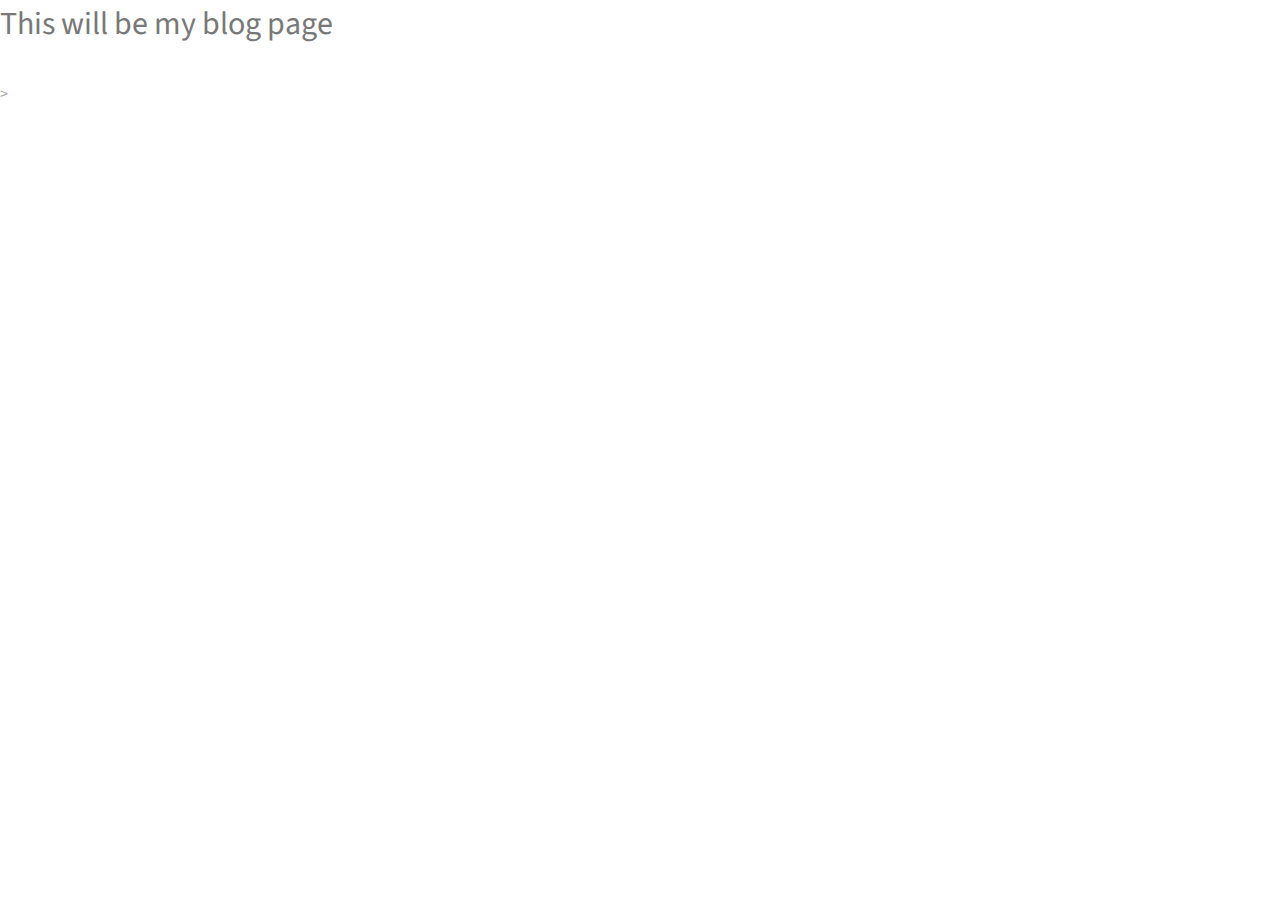
<file: blog.html>
<!DOCTYPE HTML>
<html>
	<head>
		<title>Vicropht - Blog</title>
		<meta charset="utf-8" />
		<link rel="shortcut icon" href="https://cdn.icon-icons.com/icons2/1852/PNG/512/iconfinder-webbrowseronlaptop-4417111_116624.png" />
		<meta name="viewport" content="width=device-width, initial-scale=1, user-scalable=no" />
		<link rel="stylesheet" href="assets/css/main.css" />
    </head>
    <body class="is-preload">
        <h1>This will be my blog page</h1>
    </body>
</html>>
</file>
<file: assets/css/main.css>
@import url("fontawesome-all.min.css");
@import url("https://fonts.googleapis.com/css?family=Source+Sans+Pro:400,400italic");

/*
	Strata by HTML5 UP
	html5up.net | @ajlkn
	Free for personal and commercial use under the CCA 3.0 license (html5up.net/license)
*/

html, body, div, span, applet, object,
iframe, h1, h2, h3, h4, h5, h6, p, blockquote,
pre, a, abbr, acronym, address, big, cite,
code, del, dfn, em, img, ins, kbd, q, s, samp,
small, strike, strong, sub, sup, tt, var, b,
u, i, center, dl, dt, dd, ol, ul, li, fieldset,
form, label, legend, table, caption, tbody,
tfoot, thead, tr, th, td, article, aside,
canvas, details, embed, figure, figcaption,
footer, header, hgroup, menu, nav, output, ruby,
section, summary, time, mark, audio, video {
	margin: 0;
	padding: 0;
	border: 0;
	font-size: 100%;
	font: inherit;
	vertical-align: baseline;}

article, aside, details, figcaption, figure,
footer, header, hgroup, menu, nav, section {
	display: block;
}

body {
	line-height: 1;
}

ol, ul {
	list-style: none;
}

blockquote, q {
	quotes: none;
}

	blockquote:before, blockquote:after, q:before, q:after {
		content: '';
		content: none;
	}

table {
	border-collapse: collapse;
	border-spacing: 0;
}

body {
	-webkit-text-size-adjust: none;
}

mark {
	background-color: transparent;
	color: inherit;
}

input::-moz-focus-inner {
	border: 0;
	padding: 0;
}

input, select, textarea {
	-moz-appearance: none;
	-webkit-appearance: none;
	-ms-appearance: none;
	appearance: none;
}

/* Basic */

	html {
		box-sizing: border-box;
	}

	*, *:before, *:after {
		box-sizing: inherit;
	}

	body {
		background: #fff;
	}

		body.is-preload *, body.is-preload *:before, body.is-preload *:after {
			-moz-animation: none !important;
			-webkit-animation: none !important;
			-ms-animation: none !important;
			animation: none !important;
			-moz-transition: none !important;
			-webkit-transition: none !important;
			-ms-transition: none !important;
			transition: none !important;
		}

	body, input, select, textarea {
		color: #a2a2a2;
		font-family: "Source Sans Pro", Helvetica, sans-serif;
		font-size: 16pt;
		font-weight: 400;
		line-height: 1.75em;
	}

	a {
		-moz-transition: color 0.2s ease-in-out, border-color 0.2s ease-in-out;
		-webkit-transition: color 0.2s ease-in-out, border-color 0.2s ease-in-out;
		-ms-transition: color 0.2s ease-in-out, border-color 0.2s ease-in-out;
		transition: color 0.2s ease-in-out, border-color 0.2s ease-in-out;
		border-bottom: dotted 1px;
		color: #49bf9d;
		text-decoration: none;
	}

		a:hover {
			border-bottom-color: transparent;
			color: #49bf9d !important;
			text-decoration: none;
		}

	strong, b {
		color: #787878;
		font-weight: 400;
	}

	em, i {
		font-style: italic;
	}

	p {
		margin: 0 0 2em 0;
	}

	h1, h2, h3, h4, h5, h6 {
		color: #787878;
		font-weight: 400;
		line-height: 1em;
		margin: 0 0 1em 0;
	}

		h1 a, h2 a, h3 a, h4 a, h5 a, h6 a {
			color: inherit;
			text-decoration: none;
		}

	h1 {
		font-size: 2em;
		line-height: 1.5em;
	}

	h2 {
		font-size: 1.5em;
		line-height: 1.5em;
	}

	h3 {
		font-size: 1.25em;
		line-height: 1.5em;
	}

	h4 {
		font-size: 1.1em;
		line-height: 1.5em;
	}

	h5 {
		font-size: 0.9em;
		line-height: 1.5em;
	}

	h6 {
		font-size: 0.7em;
		line-height: 1.5em;
	}

	sub {
		font-size: 0.8em;
		position: relative;
		top: 0.5em;
	}

	sup {
		font-size: 0.8em;
		position: relative;
		top: -0.5em;
	}

	hr {
		border: 0;
		border-bottom: solid 2px #efefef;
		margin: 2em 0;
	}

		hr.major {
			margin: 3em 0;
		}

	blockquote {
		border-left: solid 6px #efefef;
		font-style: italic;
		margin: 0 0 2em 0;
		padding: 0.5em 0 0.5em 1.5em;
	}

	code {
		background: #f7f7f7;
		border-radius: 0.35em;
		border: solid 2px #efefef;
		font-family: "Courier New", monospace;
		font-size: 0.9em;
		margin: 0 0.25em;
		padding: 0.25em 0.65em;
	}

	pre {
		-webkit-overflow-scrolling: touch;
		font-family: "Courier New", monospace;
		font-size: 0.9em;
		margin: 0 0 2em 0;
	}

		pre code {
			display: block;
			line-height: 1.75em;
			padding: 1em 1.5em;
			overflow-x: auto;
		}

	.align-left {
		text-align: left;
	}

	.align-center {
		text-align: center;
	}

	.align-right {
		text-align: right;
	}

/* Container */

	.container {
		margin: 0 auto;
		max-width: calc(100% - 4em);
		width: 100%;
	}

		.container.xsmall {
			width: 25%;
		}

		.container.small {
			width: 50%;
		}

		.container.medium {
			width: 75%;
		}

		.container.large {
			width: 125%;
		}

		.container.xlarge {
			width: 150%;
		}

		.container.max {
			width: 100%;
		}

		@media screen and (max-width: 980px) {

			.container {
				width: 100% !important;
				max-width: 100% !important;
			}

		}

		@media screen and (max-width: 480px) {

			.container {
				max-width: calc(100% - 3em);
			}

		}

/* Row */

	.row {
		display: flex;
		flex-wrap: wrap;
		box-sizing: border-box;
		align-items: stretch;
	}

		.row > * {
			box-sizing: border-box;
		}

		.row.gtr-uniform > * > :last-child {
			margin-bottom: 0;
		}

		.row.aln-left {
			justify-content: flex-start;
		}

		.row.aln-center {
			justify-content: center;
		}

		.row.aln-right {
			justify-content: flex-end;
		}

		.row.aln-top {
			align-items: flex-start;
		}

		.row.aln-middle {
			align-items: center;
		}

		.row.aln-bottom {
			align-items: flex-end;
		}

		.row > .imp {
			order: -1;
		}

		.row > .col-1 {
			width: 8.33333%;
		}

		.row > .off-1 {
			margin-left: 8.33333%;
		}

		.row > .col-2 {
			width: 16.66667%;
		}

		.row > .off-2 {
			margin-left: 16.66667%;
		}

		.row > .col-3 {
			width: 25%;
		}

		.row > .off-3 {
			margin-left: 25%;
		}

		.row > .col-4 {
			width: 33.33333%;
		}

		.row > .off-4 {
			margin-left: 33.33333%;
		}

		.row > .col-5 {
			width: 41.66667%;
		}

		.row > .off-5 {
			margin-left: 41.66667%;
		}

		.row > .col-6 {
			width: 50%;
		}

		.row > .off-6 {
			margin-left: 50%;
		}

		.row > .col-7 {
			width: 58.33333%;
		}

		.row > .off-7 {
			margin-left: 58.33333%;
		}

		.row > .col-8 {
			width: 66.66667%;
		}

		.row > .off-8 {
			margin-left: 66.66667%;
		}

		.row > .col-9 {
			width: 75%;
		}

		.row > .off-9 {
			margin-left: 75%;
		}

		.row > .col-10 {
			width: 83.33333%;
		}

		.row > .off-10 {
			margin-left: 83.33333%;
		}

		.row > .col-11 {
			width: 91.66667%;
		}

		.row > .off-11 {
			margin-left: 91.66667%;
		}

		.row > .col-12 {
			width: 100%;
		}

		.row > .off-12 {
			margin-left: 100%;
		}

		.row.gtr-0 {
			margin-top: 0;
			margin-left: 0em;
		}

			.row.gtr-0 > * {
				padding: 0 0 0 0em;
			}

			.row.gtr-0.gtr-uniform {
				margin-top: 0em;
			}

				.row.gtr-0.gtr-uniform > * {
					padding-top: 0em;
				}

		.row.gtr-25 {
			margin-top: 0;
			margin-left: -0.625em;
		}

			.row.gtr-25 > * {
				padding: 0 0 0 0.625em;
			}

			.row.gtr-25.gtr-uniform {
				margin-top: -0.625em;
			}

				.row.gtr-25.gtr-uniform > * {
					padding-top: 0.625em;
				}

		.row.gtr-50 {
			margin-top: 0;
			margin-left: -1.25em;
		}

			.row.gtr-50 > * {
				padding: 0 0 0 1.25em;
			}

			.row.gtr-50.gtr-uniform {
				margin-top: -1.25em;
			}

				.row.gtr-50.gtr-uniform > * {
					padding-top: 1.25em;
				}

		.row {
			margin-top: 0;
			margin-left: -2.5em;
		}

			.row > * {
				padding: 0 0 0 2.5em;
			}

			.row.gtr-uniform {
				margin-top: -2.5em;
			}

				.row.gtr-uniform > * {
					padding-top: 2.5em;
				}

		.row.gtr-150 {
			margin-top: 0;
			margin-left: -3.75em;
		}

			.row.gtr-150 > * {
				padding: 0 0 0 3.75em;
			}

			.row.gtr-150.gtr-uniform {
				margin-top: -3.75em;
			}

				.row.gtr-150.gtr-uniform > * {
					padding-top: 3.75em;
				}

		.row.gtr-200 {
			margin-top: 0;
			margin-left: -5em;
		}

			.row.gtr-200 > * {
				padding: 0 0 0 5em;
			}

			.row.gtr-200.gtr-uniform {
				margin-top: -5em;
			}

				.row.gtr-200.gtr-uniform > * {
					padding-top: 5em;
				}

		@media screen and (max-width: 1800px) {

			.row {
				display: flex;
				flex-wrap: wrap;
				box-sizing: border-box;
				align-items: stretch;
			}

				.row > * {
					box-sizing: border-box;
				}

				.row.gtr-uniform > * > :last-child {
					margin-bottom: 0;
				}

				.row.aln-left {
					justify-content: flex-start;
				}

				.row.aln-center {
					justify-content: center;
				}

				.row.aln-right {
					justify-content: flex-end;
				}

				.row.aln-top {
					align-items: flex-start;
				}

				.row.aln-middle {
					align-items: center;
				}

				.row.aln-bottom {
					align-items: flex-end;
				}

				.row > .imp-xlarge {
					order: -1;
				}

				.row > .col-1-xlarge {
					width: 8.33333%;
				}

				.row > .off-1-xlarge {
					margin-left: 8.33333%;
				}

				.row > .col-2-xlarge {
					width: 16.66667%;
				}

				.row > .off-2-xlarge {
					margin-left: 16.66667%;
				}

				.row > .col-3-xlarge {
					width: 25%;
				}

				.row > .off-3-xlarge {
					margin-left: 25%;
				}

				.row > .col-4-xlarge {
					width: 33.33333%;
				}

				.row > .off-4-xlarge {
					margin-left: 33.33333%;
				}

				.row > .col-5-xlarge {
					width: 41.66667%;
				}

				.row > .off-5-xlarge {
					margin-left: 41.66667%;
				}

				.row > .col-6-xlarge {
					width: 50%;
				}

				.row > .off-6-xlarge {
					margin-left: 50%;
				}

				.row > .col-7-xlarge {
					width: 58.33333%;
				}

				.row > .off-7-xlarge {
					margin-left: 58.33333%;
				}

				.row > .col-8-xlarge {
					width: 66.66667%;
				}

				.row > .off-8-xlarge {
					margin-left: 66.66667%;
				}

				.row > .col-9-xlarge {
					width: 75%;
				}

				.row > .off-9-xlarge {
					margin-left: 75%;
				}

				.row > .col-10-xlarge {
					width: 83.33333%;
				}

				.row > .off-10-xlarge {
					margin-left: 83.33333%;
				}

				.row > .col-11-xlarge {
					width: 91.66667%;
				}

				.row > .off-11-xlarge {
					margin-left: 91.66667%;
				}

				.row > .col-12-xlarge {
					width: 100%;
				}

				.row > .off-12-xlarge {
					margin-left: 100%;
				}

				.row.gtr-0 {
					margin-top: 0;
					margin-left: 0em;
				}

					.row.gtr-0 > * {
						padding: 0 0 0 0em;
					}

					.row.gtr-0.gtr-uniform {
						margin-top: 0em;
					}

						.row.gtr-0.gtr-uniform > * {
							padding-top: 0em;
						}

				.row.gtr-25 {
					margin-top: 0;
					margin-left: -0.625em;
				}

					.row.gtr-25 > * {
						padding: 0 0 0 0.625em;
					}

					.row.gtr-25.gtr-uniform {
						margin-top: -0.625em;
					}

						.row.gtr-25.gtr-uniform > * {
							padding-top: 0.625em;
						}

				.row.gtr-50 {
					margin-top: 0;
					margin-left: -1.25em;
				}

					.row.gtr-50 > * {
						padding: 0 0 0 1.25em;
					}

					.row.gtr-50.gtr-uniform {
						margin-top: -1.25em;
					}

						.row.gtr-50.gtr-uniform > * {
							padding-top: 1.25em;
						}

				.row {
					margin-top: 0;
					margin-left: -2.5em;
				}

					.row > * {
						padding: 0 0 0 2.5em;
					}

					.row.gtr-uniform {
						margin-top: -2.5em;
					}

						.row.gtr-uniform > * {
							padding-top: 2.5em;
						}

				.row.gtr-150 {
					margin-top: 0;
					margin-left: -3.75em;
				}

					.row.gtr-150 > * {
						padding: 0 0 0 3.75em;
					}

					.row.gtr-150.gtr-uniform {
						margin-top: -3.75em;
					}

						.row.gtr-150.gtr-uniform > * {
							padding-top: 3.75em;
						}

				.row.gtr-200 {
					margin-top: 0;
					margin-left: -5em;
				}

					.row.gtr-200 > * {
						padding: 0 0 0 5em;
					}

					.row.gtr-200.gtr-uniform {
						margin-top: -5em;
					}

						.row.gtr-200.gtr-uniform > * {
							padding-top: 5em;
						}

		}

		@media screen and (max-width: 1280px) {

			.row {
				display: flex;
				flex-wrap: wrap;
				box-sizing: border-box;
				align-items: stretch;
			}

				.row > * {
					box-sizing: border-box;
				}

				.row.gtr-uniform > * > :last-child {
					margin-bottom: 0;
				}

				.row.aln-left {
					justify-content: flex-start;
				}

				.row.aln-center {
					justify-content: center;
				}

				.row.aln-right {
					justify-content: flex-end;
				}

				.row.aln-top {
					align-items: flex-start;
				}

				.row.aln-middle {
					align-items: center;
				}

				.row.aln-bottom {
					align-items: flex-end;
				}

				.row > .imp-large {
					order: -1;
				}

				.row > .col-1-large {
					width: 8.33333%;
				}

				.row > .off-1-large {
					margin-left: 8.33333%;
				}

				.row > .col-2-large {
					width: 16.66667%;
				}

				.row > .off-2-large {
					margin-left: 16.66667%;
				}

				.row > .col-3-large {
					width: 25%;
				}

				.row > .off-3-large {
					margin-left: 25%;
				}

				.row > .col-4-large {
					width: 33.33333%;
				}

				.row > .off-4-large {
					margin-left: 33.33333%;
				}

				.row > .col-5-large {
					width: 41.66667%;
				}

				.row > .off-5-large {
					margin-left: 41.66667%;
				}

				.row > .col-6-large {
					width: 50%;
				}

				.row > .off-6-large {
					margin-left: 50%;
				}

				.row > .col-7-large {
					width: 58.33333%;
				}

				.row > .off-7-large {
					margin-left: 58.33333%;
				}

				.row > .col-8-large {
					width: 66.66667%;
				}

				.row > .off-8-large {
					margin-left: 66.66667%;
				}

				.row > .col-9-large {
					width: 75%;
				}

				.row > .off-9-large {
					margin-left: 75%;
				}

				.row > .col-10-large {
					width: 83.33333%;
				}

				.row > .off-10-large {
					margin-left: 83.33333%;
				}

				.row > .col-11-large {
					width: 91.66667%;
				}

				.row > .off-11-large {
					margin-left: 91.66667%;
				}

				.row > .col-12-large {
					width: 100%;
				}

				.row > .off-12-large {
					margin-left: 100%;
				}

				.row.gtr-0 {
					margin-top: 0;
					margin-left: 0em;
				}

					.row.gtr-0 > * {
						padding: 0 0 0 0em;
					}

					.row.gtr-0.gtr-uniform {
						margin-top: 0em;
					}

						.row.gtr-0.gtr-uniform > * {
							padding-top: 0em;
						}

				.row.gtr-25 {
					margin-top: 0;
					margin-left: -0.5em;
				}

					.row.gtr-25 > * {
						padding: 0 0 0 0.5em;
					}

					.row.gtr-25.gtr-uniform {
						margin-top: -0.5em;
					}

						.row.gtr-25.gtr-uniform > * {
							padding-top: 0.5em;
						}

				.row.gtr-50 {
					margin-top: 0;
					margin-left: -1em;
				}

					.row.gtr-50 > * {
						padding: 0 0 0 1em;
					}

					.row.gtr-50.gtr-uniform {
						margin-top: -1em;
					}

						.row.gtr-50.gtr-uniform > * {
							padding-top: 1em;
						}

				.row {
					margin-top: 0;
					margin-left: -2em;
				}

					.row > * {
						padding: 0 0 0 2em;
					}

					.row.gtr-uniform {
						margin-top: -2em;
					}

						.row.gtr-uniform > * {
							padding-top: 2em;
						}

				.row.gtr-150 {
					margin-top: 0;
					margin-left: -3em;
				}

					.row.gtr-150 > * {
						padding: 0 0 0 3em;
					}

					.row.gtr-150.gtr-uniform {
						margin-top: -3em;
					}

						.row.gtr-150.gtr-uniform > * {
							padding-top: 3em;
						}

				.row.gtr-200 {
					margin-top: 0;
					margin-left: -4em;
				}

					.row.gtr-200 > * {
						padding: 0 0 0 4em;
					}

					.row.gtr-200.gtr-uniform {
						margin-top: -4em;
					}

						.row.gtr-200.gtr-uniform > * {
							padding-top: 4em;
						}

		}

		@media screen and (max-width: 980px) {

			.row {
				display: flex;
				flex-wrap: wrap;
				box-sizing: border-box;
				align-items: stretch;
			}

				.row > * {
					box-sizing: border-box;
				}

				.row.gtr-uniform > * > :last-child {
					margin-bottom: 0;
				}

				.row.aln-left {
					justify-content: flex-start;
				}

				.row.aln-center {
					justify-content: center;
				}

				.row.aln-right {
					justify-content: flex-end;
				}

				.row.aln-top {
					align-items: flex-start;
				}

				.row.aln-middle {
					align-items: center;
				}

				.row.aln-bottom {
					align-items: flex-end;
				}

				.row > .imp-medium {
					order: -1;
				}

				.row > .col-1-medium {
					width: 8.33333%;
				}

				.row > .off-1-medium {
					margin-left: 8.33333%;
				}

				.row > .col-2-medium {
					width: 16.66667%;
				}

				.row > .off-2-medium {
					margin-left: 16.66667%;
				}

				.row > .col-3-medium {
					width: 25%;
				}

				.row > .off-3-medium {
					margin-left: 25%;
				}

				.row > .col-4-medium {
					width: 33.33333%;
				}

				.row > .off-4-medium {
					margin-left: 33.33333%;
				}

				.row > .col-5-medium {
					width: 41.66667%;
				}

				.row > .off-5-medium {
					margin-left: 41.66667%;
				}

				.row > .col-6-medium {
					width: 50%;
				}

				.row > .off-6-medium {
					margin-left: 50%;
				}

				.row > .col-7-medium {
					width: 58.33333%;
				}

				.row > .off-7-medium {
					margin-left: 58.33333%;
				}

				.row > .col-8-medium {
					width: 66.66667%;
				}

				.row > .off-8-medium {
					margin-left: 66.66667%;
				}

				.row > .col-9-medium {
					width: 75%;
				}

				.row > .off-9-medium {
					margin-left: 75%;
				}

				.row > .col-10-medium {
					width: 83.33333%;
				}

				.row > .off-10-medium {
					margin-left: 83.33333%;
				}

				.row > .col-11-medium {
					width: 91.66667%;
				}

				.row > .off-11-medium {
					margin-left: 91.66667%;
				}

				.row > .col-12-medium {
					width: 100%;
				}

				.row > .off-12-medium {
					margin-left: 100%;
				}

				.row.gtr-0 {
					margin-top: 0;
					margin-left: 0em;
				}

					.row.gtr-0 > * {
						padding: 0 0 0 0em;
					}

					.row.gtr-0.gtr-uniform {
						margin-top: 0em;
					}

						.row.gtr-0.gtr-uniform > * {
							padding-top: 0em;
						}

				.row.gtr-25 {
					margin-top: 0;
					margin-left: -0.5em;
				}

					.row.gtr-25 > * {
						padding: 0 0 0 0.5em;
					}

					.row.gtr-25.gtr-uniform {
						margin-top: -0.5em;
					}

						.row.gtr-25.gtr-uniform > * {
							padding-top: 0.5em;
						}

				.row.gtr-50 {
					margin-top: 0;
					margin-left: -1em;
				}

					.row.gtr-50 > * {
						padding: 0 0 0 1em;
					}

					.row.gtr-50.gtr-uniform {
						margin-top: -1em;
					}

						.row.gtr-50.gtr-uniform > * {
							padding-top: 1em;
						}

				.row {
					margin-top: 0;
					margin-left: -2em;
				}

					.row > * {
						padding: 0 0 0 2em;
					}

					.row.gtr-uniform {
						margin-top: -2em;
					}

						.row.gtr-uniform > * {
							padding-top: 2em;
						}

				.row.gtr-150 {
					margin-top: 0;
					margin-left: -3em;
				}

					.row.gtr-150 > * {
						padding: 0 0 0 3em;
					}

					.row.gtr-150.gtr-uniform {
						margin-top: -3em;
					}

						.row.gtr-150.gtr-uniform > * {
							padding-top: 3em;
						}

				.row.gtr-200 {
					margin-top: 0;
					margin-left: -4em;
				}

					.row.gtr-200 > * {
						padding: 0 0 0 4em;
					}

					.row.gtr-200.gtr-uniform {
						margin-top: -4em;
					}

						.row.gtr-200.gtr-uniform > * {
							padding-top: 4em;
						}

		}

		@media screen and (max-width: 736px) {

			.row {
				display: flex;
				flex-wrap: wrap;
				box-sizing: border-box;
				align-items: stretch;
			}

				.row > * {
					box-sizing: border-box;
				}

				.row.gtr-uniform > * > :last-child {
					margin-bottom: 0;
				}

				.row.aln-left {
					justify-content: flex-start;
				}

				.row.aln-center {
					justify-content: center;
				}

				.row.aln-right {
					justify-content: flex-end;
				}

				.row.aln-top {
					align-items: flex-start;
				}

				.row.aln-middle {
					align-items: center;
				}

				.row.aln-bottom {
					align-items: flex-end;
				}

				.row > .imp-small {
					order: -1;
				}

				.row > .col-1-small {
					width: 8.33333%;
				}

				.row > .off-1-small {
					margin-left: 8.33333%;
				}

				.row > .col-2-small {
					width: 16.66667%;
				}

				.row > .off-2-small {
					margin-left: 16.66667%;
				}

				.row > .col-3-small {
					width: 25%;
				}

				.row > .off-3-small {
					margin-left: 25%;
				}

				.row > .col-4-small {
					width: 33.33333%;
				}

				.row > .off-4-small {
					margin-left: 33.33333%;
				}

				.row > .col-5-small {
					width: 41.66667%;
				}

				.row > .off-5-small {
					margin-left: 41.66667%;
				}

				.row > .col-6-small {
					width: 50%;
				}

				.row > .off-6-small {
					margin-left: 50%;
				}

				.row > .col-7-small {
					width: 58.33333%;
				}

				.row > .off-7-small {
					margin-left: 58.33333%;
				}

				.row > .col-8-small {
					width: 66.66667%;
				}

				.row > .off-8-small {
					margin-left: 66.66667%;
				}

				.row > .col-9-small {
					width: 75%;
				}

				.row > .off-9-small {
					margin-left: 75%;
				}

				.row > .col-10-small {
					width: 83.33333%;
				}

				.row > .off-10-small {
					margin-left: 83.33333%;
				}

				.row > .col-11-small {
					width: 91.66667%;
				}

				.row > .off-11-small {
					margin-left: 91.66667%;
				}

				.row > .col-12-small {
					width: 100%;
				}

				.row > .off-12-small {
					margin-left: 100%;
				}

				.row.gtr-0 {
					margin-top: 0;
					margin-left: 0em;
				}

					.row.gtr-0 > * {
						padding: 0 0 0 0em;
					}

					.row.gtr-0.gtr-uniform {
						margin-top: 0em;
					}

						.row.gtr-0.gtr-uniform > * {
							padding-top: 0em;
						}

				.row.gtr-25 {
					margin-top: 0;
					margin-left: -0.375em;
				}

					.row.gtr-25 > * {
						padding: 0 0 0 0.375em;
					}

					.row.gtr-25.gtr-uniform {
						margin-top: -0.375em;
					}

						.row.gtr-25.gtr-uniform > * {
							padding-top: 0.375em;
						}

				.row.gtr-50 {
					margin-top: 0;
					margin-left: -0.75em;
				}

					.row.gtr-50 > * {
						padding: 0 0 0 0.75em;
					}

					.row.gtr-50.gtr-uniform {
						margin-top: -0.75em;
					}

						.row.gtr-50.gtr-uniform > * {
							padding-top: 0.75em;
						}

				.row {
					margin-top: 0;
					margin-left: -1.5em;
				}

					.row > * {
						padding: 0 0 0 1.5em;
					}

					.row.gtr-uniform {
						margin-top: -1.5em;
					}

						.row.gtr-uniform > * {
							padding-top: 1.5em;
						}

				.row.gtr-150 {
					margin-top: 0;
					margin-left: -2.25em;
				}

					.row.gtr-150 > * {
						padding: 0 0 0 2.25em;
					}

					.row.gtr-150.gtr-uniform {
						margin-top: -2.25em;
					}

						.row.gtr-150.gtr-uniform > * {
							padding-top: 2.25em;
						}

				.row.gtr-200 {
					margin-top: 0;
					margin-left: -3em;
				}

					.row.gtr-200 > * {
						padding: 0 0 0 3em;
					}

					.row.gtr-200.gtr-uniform {
						margin-top: -3em;
					}

						.row.gtr-200.gtr-uniform > * {
							padding-top: 3em;
						}

		}

		@media screen and (max-width: 480px) {

			.row {
				display: flex;
				flex-wrap: wrap;
				box-sizing: border-box;
				align-items: stretch;
			}

				.row > * {
					box-sizing: border-box;
				}

				.row.gtr-uniform > * > :last-child {
					margin-bottom: 0;
				}

				.row.aln-left {
					justify-content: flex-start;
				}

				.row.aln-center {
					justify-content: center;
				}

				.row.aln-right {
					justify-content: flex-end;
				}

				.row.aln-top {
					align-items: flex-start;
				}

				.row.aln-middle {
					align-items: center;
				}

				.row.aln-bottom {
					align-items: flex-end;
				}

				.row > .imp-xsmall {
					order: -1;
				}

				.row > .col-1-xsmall {
					width: 8.33333%;
				}

				.row > .off-1-xsmall {
					margin-left: 8.33333%;
				}

				.row > .col-2-xsmall {
					width: 16.66667%;
				}

				.row > .off-2-xsmall {
					margin-left: 16.66667%;
				}

				.row > .col-3-xsmall {
					width: 25%;
				}

				.row > .off-3-xsmall {
					margin-left: 25%;
				}

				.row > .col-4-xsmall {
					width: 33.33333%;
				}

				.row > .off-4-xsmall {
					margin-left: 33.33333%;
				}

				.row > .col-5-xsmall {
					width: 41.66667%;
				}

				.row > .off-5-xsmall {
					margin-left: 41.66667%;
				}

				.row > .col-6-xsmall {
					width: 50%;
				}

				.row > .off-6-xsmall {
					margin-left: 50%;
				}

				.row > .col-7-xsmall {
					width: 58.33333%;
				}

				.row > .off-7-xsmall {
					margin-left: 58.33333%;
				}

				.row > .col-8-xsmall {
					width: 66.66667%;
				}

				.row > .off-8-xsmall {
					margin-left: 66.66667%;
				}

				.row > .col-9-xsmall {
					width: 75%;
				}

				.row > .off-9-xsmall {
					margin-left: 75%;
				}

				.row > .col-10-xsmall {
					width: 83.33333%;
				}

				.row > .off-10-xsmall {
					margin-left: 83.33333%;
				}

				.row > .col-11-xsmall {
					width: 91.66667%;
				}

				.row > .off-11-xsmall {
					margin-left: 91.66667%;
				}

				.row > .col-12-xsmall {
					width: 100%;
				}

				.row > .off-12-xsmall {
					margin-left: 100%;
				}

				.row.gtr-0 {
					margin-top: 0;
					margin-left: 0em;
				}

					.row.gtr-0 > * {
						padding: 0 0 0 0em;
					}

					.row.gtr-0.gtr-uniform {
						margin-top: 0em;
					}

						.row.gtr-0.gtr-uniform > * {
							padding-top: 0em;
						}

				.row.gtr-25 {
					margin-top: 0;
					margin-left: -0.375em;
				}

					.row.gtr-25 > * {
						padding: 0 0 0 0.375em;
					}

					.row.gtr-25.gtr-uniform {
						margin-top: -0.375em;
					}

						.row.gtr-25.gtr-uniform > * {
							padding-top: 0.375em;
						}

				.row.gtr-50 {
					margin-top: 0;
					margin-left: -0.75em;
				}

					.row.gtr-50 > * {
						padding: 0 0 0 0.75em;
					}

					.row.gtr-50.gtr-uniform {
						margin-top: -0.75em;
					}

						.row.gtr-50.gtr-uniform > * {
							padding-top: 0.75em;
						}

				.row {
					margin-top: 0;
					margin-left: -1.5em;
				}

					.row > * {
						padding: 0 0 0 1.5em;
					}

					.row.gtr-uniform {
						margin-top: -1.5em;
					}

						.row.gtr-uniform > * {
							padding-top: 1.5em;
						}

				.row.gtr-150 {
					margin-top: 0;
					margin-left: -2.25em;
				}

					.row.gtr-150 > * {
						padding: 0 0 0 2.25em;
					}

					.row.gtr-150.gtr-uniform {
						margin-top: -2.25em;
					}

						.row.gtr-150.gtr-uniform > * {
							padding-top: 2.25em;
						}

				.row.gtr-200 {
					margin-top: 0;
					margin-left: -3em;
				}

					.row.gtr-200 > * {
						padding: 0 0 0 3em;
					}

					.row.gtr-200.gtr-uniform {
						margin-top: -3em;
					}

						.row.gtr-200.gtr-uniform > * {
							padding-top: 3em;
						}

		}

/* Section/Article */

	section.special, article.special {
		text-align: center;
	}

	header p {
		color: #b2b2b2;
		position: relative;
		margin: 0 0 1.5em 0;
	}

	header h2 + p {
		font-size: 1.25em;
		margin-top: -1em;
		line-height: 1.5em;
	}

	header h3 + p {
		font-size: 1.1em;
		margin-top: -0.8em;
		line-height: 1.5em;
	}

	header h4 + p,
	header h5 + p,
	header h6 + p {
		font-size: 0.9em;
		margin-top: -0.6em;
		line-height: 1.5em;
	}

	header.major h2 {
		font-size: 2em;
	}

/* Form */

	form {
		margin: 0 0 2em 0;
	}

	label {
		color: #787878;
		display: block;
		font-size: 0.9em;
		font-weight: 400;
		margin: 0 0 1em 0;
	}

	input[type="text"],
	input[type="password"],
	input[type="email"],
	select,
	textarea {
		-moz-appearance: none;
		-webkit-appearance: none;
		-ms-appearance: none;
		appearance: none;
		background: #f7f7f7;
		border-radius: 0.35em;
		border: solid 2px transparent;
		color: inherit;
		display: block;
		outline: 0;
		padding: 0 0.75em;
		text-decoration: none;
		width: 100%;
	}

		input[type="text"]:invalid,
		input[type="password"]:invalid,
		input[type="email"]:invalid,
		select:invalid,
		textarea:invalid {
			box-shadow: none;
		}

		input[type="text"]:focus,
		input[type="password"]:focus,
		input[type="email"]:focus,
		select:focus,
		textarea:focus {
			border-color: #49bf9d;
		}

	select {
		background-image: url("data:image/svg+xml;charset=utf8,%3Csvg xmlns='http://www.w3.org/2000/svg' width='40' height='40' preserveAspectRatio='none' viewBox='0 0 40 40'%3E%3Cpath d='M9.4,12.3l10.4,10.4l10.4-10.4c0.2-0.2,0.5-0.4,0.9-0.4c0.3,0,0.6,0.1,0.9,0.4l3.3,3.3c0.2,0.2,0.4,0.5,0.4,0.9 c0,0.4-0.1,0.6-0.4,0.9L20.7,31.9c-0.2,0.2-0.5,0.4-0.9,0.4c-0.3,0-0.6-0.1-0.9-0.4L4.3,17.3c-0.2-0.2-0.4-0.5-0.4-0.9 c0-0.4,0.1-0.6,0.4-0.9l3.3-3.3c0.2-0.2,0.5-0.4,0.9-0.4S9.1,12.1,9.4,12.3z' fill='%23dfdfdf' /%3E%3C/svg%3E");
		background-size: 1.25rem;
		background-repeat: no-repeat;
		background-position: calc(100% - 1rem) center;
		height: 2.75em;
		padding-right: 2.75em;
		text-overflow: ellipsis;
	}

		select option {
			color: #787878;
			background: #fff;
		}

		select:focus::-ms-value {
			background-color: transparent;
		}

		select::-ms-expand {
			display: none;
		}

	input[type="text"],
	input[type="password"],
	input[type="email"],
	select {
		height: 2.75em;
	}

	textarea {
		padding: 0.75em;
	}

	input[type="checkbox"],
	input[type="radio"] {
		-moz-appearance: none;
		-webkit-appearance: none;
		-ms-appearance: none;
		appearance: none;
		display: block;
		float: left;
		margin-right: -2em;
		opacity: 0;
		width: 1em;
		z-index: -1;
	}

		input[type="checkbox"] + label,
		input[type="radio"] + label {
			text-decoration: none;
			color: #a2a2a2;
			cursor: pointer;
			display: inline-block;
			font-size: 1em;
			font-weight: 400;
			padding-left: 2.4em;
			padding-right: 0.75em;
			position: relative;
		}

			input[type="checkbox"] + label:before,
			input[type="radio"] + label:before {
				-moz-osx-font-smoothing: grayscale;
				-webkit-font-smoothing: antialiased;
				display: inline-block;
				font-style: normal;
				font-variant: normal;
				text-rendering: auto;
				line-height: 1;
				text-transform: none !important;
				font-family: 'Font Awesome 5 Free';
				font-weight: 900;
			}

			input[type="checkbox"] + label:before,
			input[type="radio"] + label:before {
				background: #f7f7f7;
				border-radius: 0.35em;
				border: solid 2px transparent;
				content: '';
				display: inline-block;
				font-size: 0.8em;
				height: 2.0625em;
				left: 0;
				line-height: 1.85625em;
				position: absolute;
				text-align: center;
				top: 0;
				width: 2.0625em;
			}

		input[type="checkbox"]:checked + label:before,
		input[type="radio"]:checked + label:before {
			background: #787878;
			border-color: #787878;
			color: #fff;
			content: '\f00c';
		}

		input[type="checkbox"]:focus + label:before,
		input[type="radio"]:focus + label:before {
			border-color: #49bf9d;
		}

	input[type="checkbox"] + label:before {
		border-radius: 0.35em;
	}

	input[type="radio"] + label:before {
		border-radius: 100%;
	}

	::-webkit-input-placeholder {
		color: #b2b2b2 !important;
		opacity: 1.0;
	}

	:-moz-placeholder {
		color: #b2b2b2 !important;
		opacity: 1.0;
	}

	::-moz-placeholder {
		color: #b2b2b2 !important;
		opacity: 1.0;
	}

	:-ms-input-placeholder {
		color: #b2b2b2 !important;
		opacity: 1.0;
	}

/* Box */

	.box {
		border-radius: 0.35em;
		border: solid 2px #efefef;
		margin-bottom: 2em;
		padding: 1.5em;
	}

		.box > :last-child,
		.box > :last-child > :last-child,
		.box > :last-child > :last-child > :last-child {
			margin-bottom: 0;
		}

		.box.alt {
			border: 0;
			border-radius: 0;
			padding: 0;
		}

/* Icon */

	.icon {
		text-decoration: none;
		border-bottom: none;
		position: relative;
	}

		.icon:before {
			-moz-osx-font-smoothing: grayscale;
			-webkit-font-smoothing: antialiased;
			display: inline-block;
			font-style: normal;
			font-variant: normal;
			text-rendering: auto;
			line-height: 1;
			text-transform: none !important;
			font-family: 'Font Awesome 5 Free';
			font-weight: 400;
		}

		.icon > .label {
			display: none;
		}

		.icon:before {
			line-height: inherit;
		}

		.icon.solid:before {
			font-weight: 900;
		}

		.icon.brands:before {
			font-family: 'Font Awesome 5 Brands';
		}

/* Image */

	.image {
		border-radius: 0.35em;
		border: 0;
		display: inline-block;
		position: relative;
	}

		.image:before {
			-moz-transition: opacity 0.2s ease-in-out;
			-webkit-transition: opacity 0.2s ease-in-out;
			-ms-transition: opacity 0.2s ease-in-out;
			transition: opacity 0.2s ease-in-out;
			background: url("images/overlay.png");
			border-radius: 0.35em;
			content: '';
			display: block;
			height: 100%;
			left: 0;
			opacity: 0.5;
			position: absolute;
			top: 0;
			width: 100%;
		}

		.image.thumb {
			text-align: center;
		}

			.image.thumb:after {
				-moz-transition: opacity 0.2s ease-in-out;
				-webkit-transition: opacity 0.2s ease-in-out;
				-ms-transition: opacity 0.2s ease-in-out;
				transition: opacity 0.2s ease-in-out;
				border-radius: 0.35em;
				border: solid 3px rgba(255, 255, 255, 0.5);
				color: #fff;
				content: 'View';
				display: inline-block;
				font-size: 0.8em;
				font-weight: 400;
				left: 50%;
				line-height: 2.25em;
				margin: -1.25em 0 0 -3em;
				opacity: 0;
				padding: 0 1.5em;
				position: absolute;
				text-align: center;
				text-decoration: none;
				top: 50%;
				white-space: nowrap;
			}

			.image.thumb:hover:after {
				opacity: 1.0;
			}

			.image.thumb:hover:before {
				background: url("images/overlay.png"), url("images/overlay.png");
				opacity: 1.0;
			}

		.image img {
			border-radius: 0.35em;
			display: block;
		}

		.image.left {
			float: left;
			margin: 0 1.5em 1em 0;
			top: 0.25em;
		}

		.image.right {
			float: right;
			margin: 0 0 1em 1.5em;
			top: 0.25em;
		}

		.image.left, .image.right {
			max-width: 40%;
		}

			.image.left img, .image.right img {
				width: 100%;
			}

		.image.fit {
			display: block;
			margin: 0 0 2em 0;
			width: 100%;
		}

			.image.fit img {
				width: 100%;
			}

		.image.avatar {
			border-radius: 100%;
		}

			.image.avatar:before {
				display: none;
			}

			.image.avatar img {
				border-radius: 10%;
				width: 200%;
			}

/* List */

	ol {
		list-style: decimal;
		margin: 0 0 2em 0;
		padding-left: 1.25em;
	}

		ol li {
			padding-left: 0.25em;
		}

	ul {
		list-style: disc;
		margin: 0 0 2em 0;
		padding-left: 1em;
	}

		ul li {
			padding-left: 0.5em;
		}

		ul.alt {
			list-style: none;
			padding-left: 0;
		}

			ul.alt li {
				border-top: solid 2px #efefef;
				padding: 0.5em 0;
			}

				ul.alt li:first-child {
					border-top: 0;
					padding-top: 0;
				}

	dl {
		margin: 0 0 2em 0;
	}

/* Icons */

	ul.icons {
		cursor: default;
		list-style: none;
		padding-left: 0;
	}

		ul.icons li {
			display: inline-block;
			padding: 0 1em 0 0;
		}

			ul.icons li:last-child {
				padding-right: 0;
			}

			ul.icons li .icon:before {
				font-size: 1.5em;
			}

/* Labeled Icons */

	ul.labeled-icons {
		display: inline;
		list-style: none;
		padding: 0;
	}

		ul.labeled-icons li {
			line-height: 1.75em;
			margin: 1.5em 0 0 0;
			padding-left: 2.25em;
			position: relative;
		}

			ul.labeled-icons li:first-child {
				margin-top: 0;
			}

			ul.labeled-icons li a {
				color: inherit;
			}

			ul.labeled-icons li h3 {
				color: #b2b2b2;
				left: 0;
				position: absolute;
				text-align: center;
				top: 0;
				width: 1em;
			}

/* Actions */

	ul.actions {
		display: -moz-flex;
		display: -webkit-flex;
		display: -ms-flex;
		display: flex;
		cursor: default;
		list-style: none;
		margin-left: -1em;
		padding-left: 0;
	}

		ul.actions li {
			padding: 0 0 0 1em;
			vertical-align: middle;
		}

		ul.actions.special {
			-moz-justify-content: center;
			-webkit-justify-content: center;
			-ms-justify-content: center;
			justify-content: center;
			width: 100%;
			margin-left: 0;
		}

			ul.actions.special li:first-child {
				padding-left: 0;
			}

		ul.actions.stacked {
			-moz-flex-direction: column;
			-webkit-flex-direction: column;
			-ms-flex-direction: column;
			flex-direction: column;
			margin-left: 0;
		}

			ul.actions.stacked li {
				padding: 1.3em 0 0 0;
			}

				ul.actions.stacked li:first-child {
					padding-top: 0;
				}

		ul.actions.fit {
			width: calc(100% + 1em);
		}

			ul.actions.fit li {
				-moz-flex-grow: 1;
				-webkit-flex-grow: 1;
				-ms-flex-grow: 1;
				flex-grow: 1;
				-moz-flex-shrink: 1;
				-webkit-flex-shrink: 1;
				-ms-flex-shrink: 1;
				flex-shrink: 1;
				width: 100%;
			}

				ul.actions.fit li > * {
					width: 100%;
				}

			ul.actions.fit.stacked {
				width: 100%;
			}

		@media screen and (max-width: 480px) {

			ul.actions:not(.fixed) {
				-moz-flex-direction: column;
				-webkit-flex-direction: column;
				-ms-flex-direction: column;
				flex-direction: column;
				margin-left: 0;
				width: 100% !important;
			}

				ul.actions:not(.fixed) li {
					-moz-flex-grow: 1;
					-webkit-flex-grow: 1;
					-ms-flex-grow: 1;
					flex-grow: 1;
					-moz-flex-shrink: 1;
					-webkit-flex-shrink: 1;
					-ms-flex-shrink: 1;
					flex-shrink: 1;
					padding: 1em 0 0 0;
					text-align: center;
					width: 100%;
				}

					ul.actions:not(.fixed) li > * {
						width: 100%;
					}

					ul.actions:not(.fixed) li:first-child {
						padding-top: 0;
					}

					ul.actions:not(.fixed) li input[type="submit"],
					ul.actions:not(.fixed) li input[type="reset"],
					ul.actions:not(.fixed) li input[type="button"],
					ul.actions:not(.fixed) li button,
					ul.actions:not(.fixed) li .button {
						width: 100%;
					}

						ul.actions:not(.fixed) li input[type="submit"].icon:before,
						ul.actions:not(.fixed) li input[type="reset"].icon:before,
						ul.actions:not(.fixed) li input[type="button"].icon:before,
						ul.actions:not(.fixed) li button.icon:before,
						ul.actions:not(.fixed) li .button.icon:before {
							margin-left: -0.5em;
						}

		}

/* Table */

	.table-wrapper {
		-webkit-overflow-scrolling: touch;
		overflow-x: auto;
	}

	table {
		margin: 0 0 2em 0;
		width: 100%;
	}

		table tbody tr {
			border: solid 1px #efefef;
			border-left: 0;
			border-right: 0;
		}

			table tbody tr:nth-child(2n + 1) {
				background-color: #f7f7f7;
			}

		table td {
			padding: 0.75em 0.75em;
		}

		table th {
			color: #787878;
			font-size: 0.9em;
			font-weight: 400;
			padding: 0 0.75em 0.75em 0.75em;
			text-align: left;
		}

		table thead {
			border-bottom: solid 2px #efefef;
		}

		table tfoot {
			border-top: solid 2px #efefef;
		}

		table.alt {
			border-collapse: separate;
		}

			table.alt tbody tr td {
				border: solid 2px #efefef;
				border-left-width: 0;
				border-top-width: 0;
			}

				table.alt tbody tr td:first-child {
					border-left-width: 2px;
				}

			table.alt tbody tr:first-child td {
				border-top-width: 2px;
			}

			table.alt thead {
				border-bottom: 0;
			}

			table.alt tfoot {
				border-top: 0;
			}

/* Button */

	input[type="submit"],
	input[type="reset"],
	input[type="button"],
	.button {
		-moz-appearance: none;
		-webkit-appearance: none;
		-ms-appearance: none;
		appearance: none;
		-moz-transition: background-color 0.2s ease-in-out, color 0.2s ease-in-out, border-color 0.2s ease-in-out;
		-webkit-transition: background-color 0.2s ease-in-out, color 0.2s ease-in-out, border-color 0.2s ease-in-out;
		-ms-transition: background-color 0.2s ease-in-out, color 0.2s ease-in-out, border-color 0.2s ease-in-out;
		transition: background-color 0.2s ease-in-out, color 0.2s ease-in-out, border-color 0.2s ease-in-out;
		background-color: transparent;
		border-radius: 0.35em;
		border: solid 3px #efefef;
		color: #787878 !important;
		cursor: pointer;
		display: inline-block;
		font-weight: 400;
		height: 3.15em;
		height: calc(2.75em + 6px);
		line-height: 2.75em;
		min-width: 10em;
		padding: 0 1.5em;
		text-align: center;
		text-decoration: none;
		white-space: nowrap;
	}

		input[type="submit"]:hover,
		input[type="reset"]:hover,
		input[type="button"]:hover,
		.button:hover {
			border-color: #49bf9d;
			color: #49bf9d !important;
		}

		input[type="submit"]:active,
		input[type="reset"]:active,
		input[type="button"]:active,
		.button:active {
			background-color: rgba(73, 191, 157, 0.1);
			border-color: #49bf9d;
			color: #49bf9d !important;
		}

		input[type="submit"].icon,
		input[type="reset"].icon,
		input[type="button"].icon,
		.button.icon {
			padding-left: 1.35em;
		}

			input[type="submit"].icon:before,
			input[type="reset"].icon:before,
			input[type="button"].icon:before,
			.button.icon:before {
				margin-right: 0.5em;
			}

		input[type="submit"].fit,
		input[type="reset"].fit,
		input[type="button"].fit,
		.button.fit {
			min-width: 0;
			width: 100%;
		}

		input[type="submit"].small,
		input[type="reset"].small,
		input[type="button"].small,
		.button.small {
			font-size: 0.8em;
		}

		input[type="submit"].large,
		input[type="reset"].large,
		input[type="button"].large,
		.button.large {
			font-size: 1.35em;
		}

		input[type="submit"].primary,
		input[type="reset"].primary,
		input[type="button"].primary,
		.button.primary {
			background-color: #49bf9d;
			border-color: #49bf9d;
			color: #ffffff !important;
		}

			input[type="submit"].primary:hover,
			input[type="reset"].primary:hover,
			input[type="button"].primary:hover,
			.button.primary:hover {
				background-color: #5cc6a7;
				border-color: #5cc6a7;
			}

			input[type="submit"].primary:active,
			input[type="reset"].primary:active,
			input[type="button"].primary:active,
			.button.primary:active {
				background-color: #3eb08f;
				border-color: #3eb08f;
			}

		input[type="submit"].disabled, input[type="submit"]:disabled,
		input[type="reset"].disabled,
		input[type="reset"]:disabled,
		input[type="button"].disabled,
		input[type="button"]:disabled,
		.button.disabled,
		.button:disabled {
			background-color: #e7e7e7 !important;
			border-color: #e7e7e7 !important;
			color: #b2b2b2 !important;
			cursor: default;
		}

/* Work Item */

	.work-item {
		margin: 0 0 2em 0;
	}

		.work-item .image {
			margin: 0 0 1.5em 0;
		}

		.work-item h3 {
			font-size: 1em;
			margin: 0 0 0.5em 0;
		}

		.work-item p {
			font-size: 0.8em;
			line-height: 1.5em;
			margin: 0;
		}

/* Header */

	#header {
		display: -moz-flex;
		display: -webkit-flex;
		display: -ms-flex;
		display: flex;
		-moz-flex-direction: column;
		-webkit-flex-direction: column;
		-ms-flex-direction: column;
		flex-direction: column;
		-moz-align-items: -moz-flex-end;
		-webkit-align-items: -webkit-flex-end;
		-ms-align-items: -ms-flex-end;
		align-items: flex-end;
		-moz-justify-content: space-between;
		-webkit-justify-content: space-between;
		-ms-justify-content: space-between;
		justify-content: space-between;
		background-color: #1f1815;
		background-attachment: scroll,								scroll;
		background-image: url("images/overlay.png"), url("../../images/bg.jpg");
		background-position: top left,							top left;
		background-repeat: repeat,								no-repeat;
		background-size: auto,								150%;
		color: rgba(255, 255, 255, 0.5);
		height: 100%;
		left: 0;
		padding: 8em 4em;
		position: fixed;
		top: 0;
		width: 35%;
	}

		#header > * {
			-moz-flex-shrink: 0;
			-webkit-flex-shrink: 0;
			-ms-flex-shrink: 0;
			flex-shrink: 0;
			width: 100%;
		}

		#header > .inner {
			-moz-flex-grow: 1;
			-webkit-flex-grow: 1;
			-ms-flex-grow: 1;
			flex-grow: 1;
			margin: 0 0 2em 0;
		}

		#header strong, #header b {
			color: #ffffff;
		}

		#header h2, #header h3, #header h4, #header h5, #header h6 {
			color: #ffffff;
		}

		#header h1 {
			color: rgba(255, 255, 255, 0.5);
			font-size: 1.35em;
			line-height: 1.75em;
			margin: 0;
		}

		#header .image.avatar {
			margin: 0 0 1em 0;
			width: 6.25em;
		}

/* Footer */

	#footer .icons {
		margin: 1em 0 0 0;
	}

		#footer .icons a {
			color: rgba(255, 255, 255, 0.4);
		}

	#footer .copyright {
		color: rgba(255, 255, 255, 0.4);
		font-size: 0.8em;
		list-style: none;
		margin: 1em 0 0 0;
		padding: 0;
	}

		#footer .copyright li {
			border-left: solid 1px rgba(255, 255, 255, 0.25);
			display: inline-block;
			line-height: 1em;
			margin-left: 0.75em;
			padding-left: 0.75em;
		}

			#footer .copyright li:first-child {
				border-left: 0;
				margin-left: 0;
				padding-left: 0;
			}

			#footer .copyright li a {
				color: inherit;
			}
	#contact .col-style {
		display: inline;
	}

/* Main */

	#main {
		margin-left: 35%;
		max-width: 54em;
		padding: 8em 4em 4em 4em;
		width: calc(100% - 35%);
	}

		#main > section {
			border-top: solid 2px #efefef;
			margin: 4em 0 0 0;
			padding: 4em 0 0 0;
		}

			#main > section:first-child {
				border-top: 0;
				margin-top: 0;
				padding-top: 0;
			}

/* Poptrox */

	@-moz-keyframes spin {
		0% {
			-moz-transform: rotate(0deg);
			-webkit-transform: rotate(0deg);
			-ms-transform: rotate(0deg);
			transform: rotate(0deg);
		}

		100% {
			-moz-transform: rotate(360deg);
			-webkit-transform: rotate(360deg);
			-ms-transform: rotate(360deg);
			transform: rotate(360deg);
		}
	}

	@-webkit-keyframes spin {
		0% {
			-moz-transform: rotate(0deg);
			-webkit-transform: rotate(0deg);
			-ms-transform: rotate(0deg);
			transform: rotate(0deg);
		}

		100% {
			-moz-transform: rotate(360deg);
			-webkit-transform: rotate(360deg);
			-ms-transform: rotate(360deg);
			transform: rotate(360deg);
		}
	}

	@-ms-keyframes spin {
		0% {
			-moz-transform: rotate(0deg);
			-webkit-transform: rotate(0deg);
			-ms-transform: rotate(0deg);
			transform: rotate(0deg);
		}

		100% {
			-moz-transform: rotate(360deg);
			-webkit-transform: rotate(360deg);
			-ms-transform: rotate(360deg);
			transform: rotate(360deg);
		}
	}

	@keyframes spin {
		0% {
			-moz-transform: rotate(0deg);
			-webkit-transform: rotate(0deg);
			-ms-transform: rotate(0deg);
			transform: rotate(0deg);
		}

		100% {
			-moz-transform: rotate(360deg);
			-webkit-transform: rotate(360deg);
			-ms-transform: rotate(360deg);
			transform: rotate(360deg);
		}
	}

	.poptrox-popup {
		-moz-box-sizing: content-box;
		-webkit-box-sizing: content-box;
		-ms-box-sizing: content-box;
		box-sizing: content-box;
		-webkit-tap-highlight-color: rgba(255, 255, 255, 0);
		background: #fff;
		border-radius: 0.35em;
		box-shadow: 0 0.1em 0.15em 0 rgba(0, 0, 0, 0.15);
		overflow: hidden;
		padding-bottom: 3em;
	}

		.poptrox-popup .loader {
			text-decoration: none;
			-moz-animation: spin 1s linear infinite;
			-webkit-animation: spin 1s linear infinite;
			-ms-animation: spin 1s linear infinite;
			animation: spin 1s linear infinite;
			font-size: 1.5em;
			height: 1em;
			left: 50%;
			line-height: 1em;
			margin: -0.5em 0 0 -0.5em;
			position: absolute;
			top: 50%;
			width: 1em;
		}

			.poptrox-popup .loader:before {
				-moz-osx-font-smoothing: grayscale;
				-webkit-font-smoothing: antialiased;
				display: inline-block;
				font-style: normal;
				font-variant: normal;
				text-rendering: auto;
				line-height: 1;
				text-transform: none !important;
				font-family: 'Font Awesome 5 Free';
				font-weight: 900;
			}

			.poptrox-popup .loader:before {
				content: '\f1ce';
			}

		.poptrox-popup .caption {
			background: #fff;
			bottom: 0;
			cursor: default;
			font-size: 0.9em;
			height: 3em;
			left: 0;
			line-height: 2.8em;
			position: absolute;
			text-align: center;
			width: 100%;
			z-index: 1;
		}

		.poptrox-popup .nav-next,
		.poptrox-popup .nav-previous {
			text-decoration: none;
			-moz-transition: opacity 0.2s ease-in-out;
			-webkit-transition: opacity 0.2s ease-in-out;
			-ms-transition: opacity 0.2s ease-in-out;
			transition: opacity 0.2s ease-in-out;
			-webkit-tap-highlight-color: rgba(255, 255, 255, 0);
			background: rgba(0, 0, 0, 0.01);
			cursor: pointer;
			height: 100%;
			opacity: 0;
			position: absolute;
			top: 0;
			width: 50%;
		}

			.poptrox-popup .nav-next:before,
			.poptrox-popup .nav-previous:before {
				-moz-osx-font-smoothing: grayscale;
				-webkit-font-smoothing: antialiased;
				display: inline-block;
				font-style: normal;
				font-variant: normal;
				text-rendering: auto;
				line-height: 1;
				text-transform: none !important;
				font-family: 'Font Awesome 5 Free';
				font-weight: 900;
			}

			.poptrox-popup .nav-next:before,
			.poptrox-popup .nav-previous:before {
				color: #fff;
				font-size: 2.5em;
				height: 1em;
				line-height: 1em;
				margin-top: -0.75em;
				position: absolute;
				text-align: center;
				top: 50%;
				width: 1.5em;
			}

		.poptrox-popup .nav-next {
			right: 0;
		}

			.poptrox-popup .nav-next:before {
				content: '\f105';
				right: 0;
			}

		.poptrox-popup .nav-previous {
			left: 0;
		}

			.poptrox-popup .nav-previous:before {
				content: '\f104';
				left: 0;
			}

		.poptrox-popup .closer {
			text-decoration: none;
			-moz-transition: opacity 0.2s ease-in-out;
			-webkit-transition: opacity 0.2s ease-in-out;
			-ms-transition: opacity 0.2s ease-in-out;
			transition: opacity 0.2s ease-in-out;
			-webkit-tap-highlight-color: rgba(255, 255, 255, 0);
			color: #fff;
			height: 4em;
			line-height: 4em;
			opacity: 0;
			position: absolute;
			right: 0;
			text-align: center;
			top: 0;
			width: 4em;
			z-index: 2;
		}

			.poptrox-popup .closer:before {
				-moz-osx-font-smoothing: grayscale;
				-webkit-font-smoothing: antialiased;
				display: inline-block;
				font-style: normal;
				font-variant: normal;
				text-rendering: auto;
				line-height: 1;
				text-transform: none !important;
				font-family: 'Font Awesome 5 Free';
				font-weight: 900;
			}

			.poptrox-popup .closer:before {
				-moz-box-sizing: content-box;
				-webkit-box-sizing: content-box;
				-ms-box-sizing: content-box;
				box-sizing: content-box;
				border-radius: 100%;
				border: solid 3px rgba(255, 255, 255, 0.5);
				content: '\f00d';
				display: block;
				font-size: 1em;
				height: 1.75em;
				left: 50%;
				line-height: 1.75em;
				margin: -0.875em 0 0 -0.875em;
				position: absolute;
				top: 50%;
				width: 1.75em;
			}

		.poptrox-popup:hover .nav-next,
		.poptrox-popup:hover .nav-previous {
			opacity: 0.5;
		}

			.poptrox-popup:hover .nav-next:hover,
			.poptrox-popup:hover .nav-previous:hover {
				opacity: 1.0;
			}

		.poptrox-popup:hover .closer {
			opacity: 0.5;
		}

			.poptrox-popup:hover .closer:hover {
				opacity: 1.0;
			}

/* Touch */

	body.is-touch .image.thumb:before {
		opacity: 0.5 !important;
	}

	body.is-touch .image.thumb:after {
		display: none !important;
	}

	body.is-touch #header {
		background-attachment: scroll;
		background-size: auto, cover;
	}

	body.is-touch .poptrox-popup .nav-next,
	body.is-touch .poptrox-popup .nav-previous,
	body.is-touch .poptrox-popup .closer {
		opacity: 1.0 !important;
	}

/* XLarge */

	@media screen and (max-width: 1800px) {

		/* Basic */

			body, input, select, textarea {
				font-size: 12pt;
			}

	}

/* Large */

	@media screen and (max-width: 1280px) {

		/* Header */

			#header {
				padding: 6em 3em 3em 3em;
				width: 30%;
			}

				#header h1 {
					font-size: 1.25em;
				}

					#header h1 br {
						display: none;
					}

				#header > .inner {
					margin-bottom: 0;
				}

		/* Footer */

			#footer .copyright li {
				border-left-width: 0;
				display: block;
				line-height: 2.25em;
				margin-left: 0;
				padding-left: 0;
			}

		/* Main */

			#main {
				margin-left: 30%;
				max-width: none;
				padding: 6em 3em 3em 3em;
				width: calc(100% - 30%);
			}

	}

/* Medium */

	@media screen and (max-width: 980px) {

		/* Basic */

			h1 br, h2 br, h3 br, h4 br, h5 br, h6 br {
				display: none;
			}

		/* List */

			ul.icons li .icon {
				font-size: 1.25em;
			}

		/* Header */

			#header {
				background-attachment: scroll;
				background-position: top left, center center;
				background-size: auto,		cover;
				left: auto;
				padding: 6em 4em;
				position: relative;
				text-align: center;
				top: auto;
				width: 100%;
				display: block;
			}

				#header h1 {
					font-size: 1.75em;
				}

					#header h1 br {
						display: inline;
					}

		/* Footer */

			#footer {
				background-attachment: scroll;
				background-color: #1f1815;
				background-image: url("images/overlay.png"), url("../../images/bg.jpg");
				background-position: top left,						bottom center;
				background-repeat: repeat,							no-repeat;
				background-size: auto,							cover;
				bottom: auto;
				left: auto;
				padding: 4em 4em 6em 4em;
				position: relative;
				text-align: center;
				width: 100%;
			}

				#footer .icons {
					margin: 0 0 1em 0;
				}

				#footer .copyright {
					margin: 0 0 1em 0;
				}

					#footer .copyright li {
						border-left-width: 1px;
						display: inline-block;
						line-height: 1em;
						margin-left: 0.75em;
						padding-left: 0.75em;
					}

		/* Main */

			#main {
				margin: 0;
				padding: 6em 4em;
				width: 100%;
			}

	}

/* Small */

	@media screen and (max-width: 736px) {

		/* Basic */

			h1 {
				font-size: 1.5em;
			}

			h2 {
				font-size: 1.2em;
			}

			h3 {
				font-size: 1em;
			}

		/* Section/Article */

			section.special, article.special {
				text-align: center;
			}

			header.major h2 {
				font-size: 1.35em;
			}

		/* List */

			ul.labeled-icons li {
				padding-left: 2em;
			}

				ul.labeled-icons li h3 {
					line-height: 1.75em;
				}

		/* Header */

			#header {
				padding: 2.25em 1.5em;
			}

				#header h1 {
					font-size: 1.35em;
				}

		/* Footer */

			#footer {
				padding: 2.25em 1.5em;
			}

		/* Main */

			#main {
				padding: 2.25em 1.5em 0.25em 1.5em;
			}

				#main > section {
					margin: 2.25em 0 0 0;
					padding: 2.25em 0 0 0;
				}

		/* Poptrox */

			.poptrox-popup {
				border-radius: 0;
			}

				.poptrox-popup .nav-next:before,
				.poptrox-popup .nav-previous:before {
					margin-top: -1em;
				}

	}

/* XSmall */

	@media screen and (max-width: 480px) {

		/* Header */

			#header {
				padding: 4.5em 1.5em;
			}

				#header h1 br {
					display: none;
				}

		/* Footer */

			#footer .copyright li {
				border-left-width: 0;
				display: block;
				line-height: 2.25em;
				margin-left: 0;
				padding-left: 0;
			}

	}
</file>
